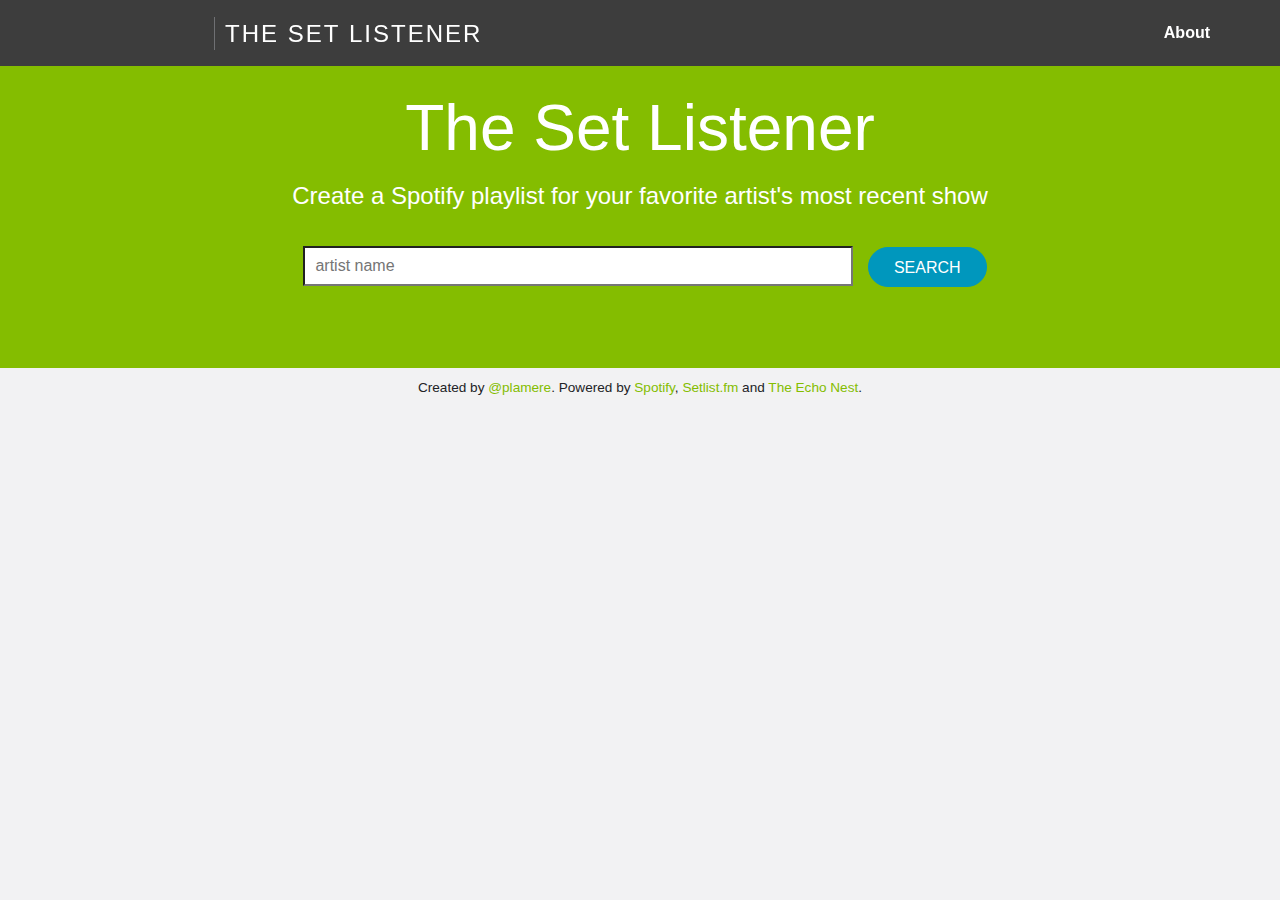
<file: web/index.html>
<!DOCTYPE HTML>
<html>
<head>
    <title> The Set Listener</title>
    <meta http-equiv="Content-Type" content="text/html; charset=utf-8">
    <link type="text/css" href="styles.css" rel="stylesheet" />
     <script src="http://ajax.googleapis.com/ajax/libs/jquery/1.8.3/jquery.min.js"></script>
     <script src="lib/underscore-min.js"></script>
    <link href="dist/sp-bootstrap.min.css" rel="stylesheet" media="screen">
</head>

<body>

    <div class="navbar navbar-default navbar-fixed-top" role="navigation">
      <div class="container">
        <div class="navbar-header">
          <a class="navbar-brand" href="#"><span>The&nbsp;Set&nbsp;Listener</span></a>
        </div>
        <div class="collapse navbar-collapse">
          <ul id="options" class="nav navbar-nav navbar-right">
              <li><a class="option"
                href="http://musicmachinery.com/2014/06/24/the-set-listener/"
                id='show-about'>About</a></li>
          </ul>
        </div>
      </div>
    </div>


<div id="search" class="hero-unit">
   <div class="container">
    <h1> The Set Listener</h1>
        <p class="lead">Create a Spotify playlist for your favorite artist's most recent show</p>
        <div id="search-form" class="form-inline">
            <input type="search" class="xform-control input-large" id="source"
            placeholder="artist name" value="">
            <span class="xform-control">
                <button class="btn btn-info btn-large" id='go' type="button">  Search </button>
            </span>
        </div>
        <div id="info"> </div>
    </div>
</div>


<div id="about" class="reg-unit">
  <div class="container">
        <h1> About The Set Listener</h1>
        The Set Listener creates
  </div>
</div>

<div id="main" class="container">
    <h2> <a  id='show-title'> </a> </h2>
    <hr>
        <button class="btn btn-info btn-large" id='save' type="button">
            Save this playlist to Spotify
        </button>
    <hr>
    <div id="song-list"> </div>
    <hr>
</div>

<div id="footer">
  <div class="container">
  <small>
    <p class="muted credit">Created by <a href="http://twitter.com/plamere">@plamere</a>.
    Powered by <a href="http://spotify.com">Spotify</a>,
    <a href="http://setlist.fm">Setlist.fm</a>
    and <a href="http://the.echonest.com">The Echo Nest</a>.
    </p>
  </small>
  </div>
</div>

</div>

<script>
"use strict";

var fwdQuery = 'http://localhost:8414/SetlistServer/query';
var fwdQuery = 'http://ec2-54-227-6-186.compute-1.amazonaws.com/SetlistServer/query';
var curSongs = null;
var curArtist = null;
var curTitle = '';


function searchSetlist(artistName, callback) {
    var url = 'http://api.setlist.fm/rest/0.1/search/artists.json?artistName=' + artistName;
    $.getJSON(fwdQuery, { q:url})
        .success(function(data) {
            callback(data);
        })
        .error(function(data) {
            callback(data);
        });
}

function getArtistEvents(artistName, artist, callback) {
    var url = 'http://api.setlist.fm/rest/0.1/artist/' + artist['@mbid'] + '/setlists.json';
    $.getJSON(fwdQuery, { q:url})
        .success(function(data) {
            info("");
            callback(data);
        })
        .error(function(data) {
            error("Can't find any recent concerts for " + artistName);
        });
}

function searchForArtist() {
    var artistName = $("#source").val();
    $("#main").hide();
    info("Searching for " + artistName);
    searchSetlist(artistName, function(data) {
        if (data && data['artists']) {
            var artist = null;
            if (data['artists']['@total'] > 1) {
                var artists = data['artists']['artist']
                artist = artists[0];
                for (var i = 0; i < artists.length; i++) {
                    var tartist = artists[i];
                    if (artistName.toLowerCase() === tartist["@name"].toLowerCase()) {
                        artist = tartist;
                        break;
                    } else {
                        if (tartist["@name"].length < artist["@name"].length) {
                            artist = tartist;
                        }
                    }
                }
            } else if (data['artists']['@total'] > 0) {
                artist = data['artists']['artist'];
            } else {
                error("Can't find artist " + artistName);
            }
            if (artist) {
                info("Getting recent shows for " + artistName);
                getArtistEvents(artistName, artist, function(data) {
                    showEvents(artist, data);
                });
            }
        } else {
            error("Can't find artist " + artistName);
        }
    });
}


function showEvents(artist, setdata) {
    var show = getBestShow(setdata);
    if (show) {
        $("#main").show();
        var title = getTitleFromShow(artist, show);
        var songs = getSongNamesFromShow(show);
        var url = show.url;
        $("#show-title").text(title).attr('href', url);
        curTitle = title;

        var list = $("#song-list");
        list.empty();
        _.each(songs, function(s) {
            var li = $("<div>").text(s);
            list.append(li);
        });
        curArtist = artist;
        curSongs = songs;
    } else {
        error("Can't find any shows with songs for " + artist["@name"]);
    }
}

function getTitleFromShow(artist, show) {
    return artist["@name"] + " at " + show.venue["@name"] + " on " +
        parseEventDate(show["@eventDate"]);
}

function parseEventDate(date) {
    var fields = date.split('-');
    if (fields.length == 3) {
        var year = (fields[2]);
        var month = (fields[1]);
        var day =  (fields[0]);
        return year + '-' + month + '-' + day;
    } else {
        return date;
    }
}



function getSongNamesFromShow(show) {
    var titles = [];
    if (isArray(show.sets.set)) {
        _.each(show.sets.set, function(set) {
            _.each(set.song, function(s) {
                var title = s["@name"];
                if (title && title.length > 0) {
                    titles.push(title);
                }
            });
        });
    } else if (typeof show.sets === 'object' && 'set' in show.sets) {
        _.each(show.sets.set.song, function(s) {
            var title = s["@name"];
            if (title && title.length > 0) {
                titles.push(title);
            }
        });
    }
    return titles;
}

function savePlaylist() {
    localStorage.setItem('createplaylist-tracks', JSON.stringify(curSongs));
    localStorage.setItem('createplaylist-name', curTitle);
    localStorage.setItem('createplaylist-artist', curArtist['@name']);
    loginWithSpotify();
}

function loginWithSpotify() {
    var client_id = '39474be678754f298dee643a3dc0a31d';
-   var redirect_uri = 'http://static.echonest.com/SetListener/callback.html';
    var url = 'https://accounts.spotify.com/authorize?client_id=' + client_id +
        '&response_type=token' +
        '&scope=playlist-modify-private' +
        '&redirect_uri=' + encodeURIComponent(redirect_uri);
    var w = window.open(url, 'asdf', 'WIDTH=400,HEIGHT=500');
}

function isArray(obj) {
    return Object.prototype.toString.call( obj ) === '[object Array]'
}

function getBestShow(setData) {
    for (var i = 0; i < setData.setlists.setlist.length; i++) {
        var setList = setData.setlists.setlist[i];
        if (getSongNamesFromShow(setList).length > 0) {
            return setList;
        }
    }
    return null;
}

function error(msg) {
    info(msg);
}

function info(msg) {
    $("#info").text(msg);
}

$(document).ready(
    function() {
        $("#source").keyup(
            function(event) {
                if (event.keyCode == 13) {
                    searchForArtist();
                }
            }
        );
        $("#go").on('click', function() {
            searchForArtist();
        });
        $("#save").on('click', function() {
            savePlaylist();
        });
    }
);

</script>
<script src="//netdna.bootstrapcdn.com/bootstrap/3.1.1/js/bootstrap.min.js"></script>

<script type="text/javascript">
  var _gaq = _gaq || [];
  _gaq.push(['_setAccount', 'UA-3675615-11']);
  _gaq.push(['_trackPageview']);

  (function() {
    var ga = document.createElement('script'); ga.type =
'text/javascript'; ga.async = true;
    ga.src = ('https:' == document.location.protocol ? 'https://ssl' :
'http://www') + '.google-analytics.com/ga.js';
    var s = document.getElementsByTagName('script')[0];
s.parentNode.insertBefore(ga, s);
  })();

</script>
</body>
</html>
</file>
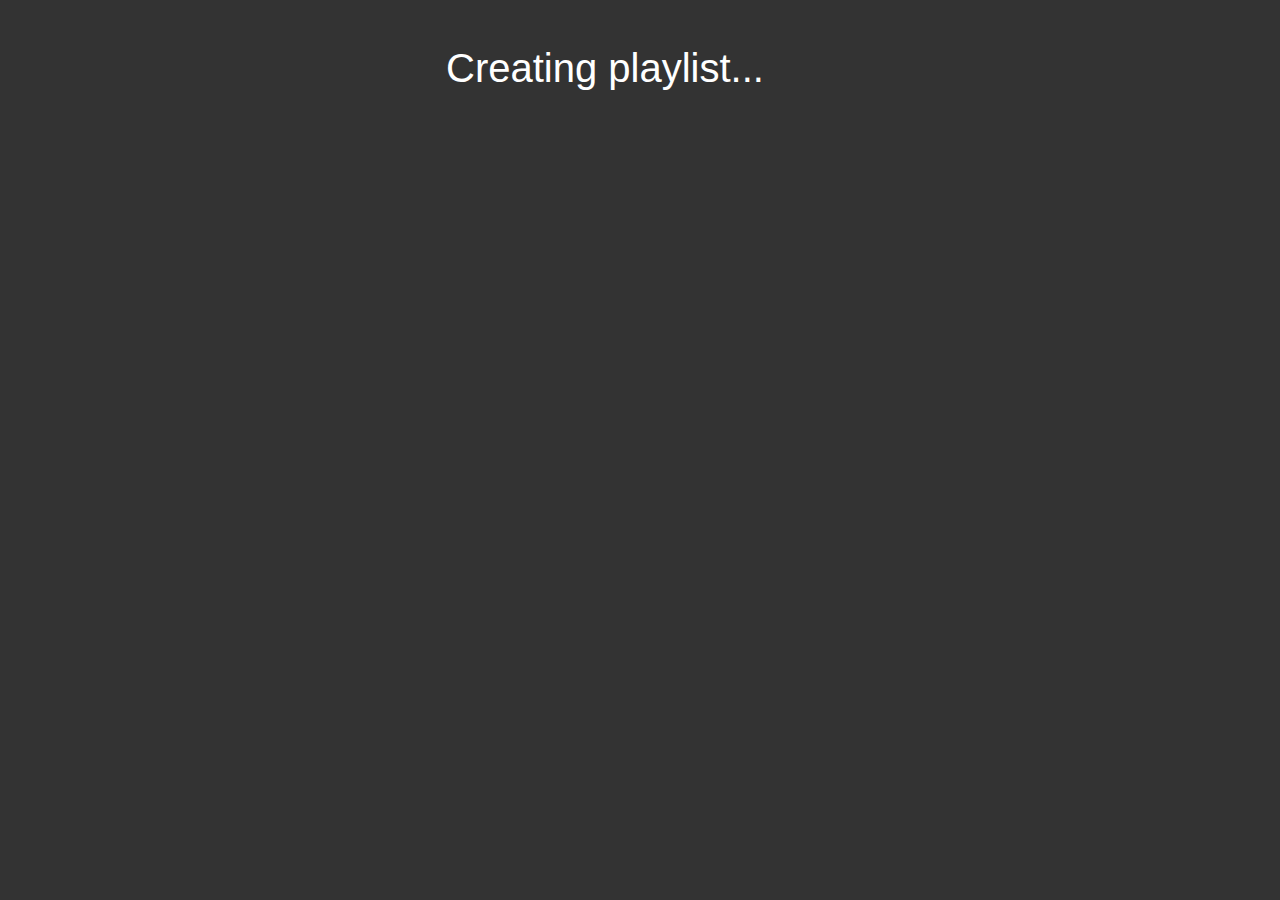
<file: web/callback.html>
<html>
<head>
		<link href="dist/sp-bootstrap.min.css" rel="stylesheet" media="screen">
<!--	<script type="text/javascript" src="http://code.jquery.com/jquery-1.11.1.js"></script> -->
<script type="text/javascript" src=" https://ajax.googleapis.com/ajax/libs/jquery/1.7.2/jquery.min.js"></script>
<script src="lib/underscore-min.js"></script>
<script>

var g_access_token = '';
var g_username = '';
var g_tracks = [];
var g_artist = '';

function stripPunct(s)  {
		s = s.replace(/[\.,-\/#!$%\^&\*;:{}=\-_`~()]/g," ");
		s = s.replace(/\s{2,}/g," ");
		return s;
}

function searchForSpotifySong(artist, title, callback) {
	var url = 'https://api.spotify.com/v1/search?type=track&q=';
	var qa = 'artist:' + stripPunct(artist);
	var qt = 'track:' + stripPunct(title);
	//var qa = 'artist:' + '"' + stripPunct(artist) + '"';
	//var qt = 'track:' + '"' + stripPunct(title) + '"';
	var qurl = url + qa + ' ' + qt;

	$.getJSON(qurl,
			function(data) {
					callback(data);
			}
	).error(function() {
			callback(null);
	});
}

function getUsername(callback) {
	var url = 'https://api.spotify.com/v1/me';
	$.ajax(url, {
		dataType: 'json',
		headers: {
			'Authorization': 'Bearer ' + g_access_token
		},
		success: function(r) {
			callback(r.id);
		},
		error: function(r) {
			callback(null);
		}
	});
}

function createPlaylist(username, name, callback) {
	var url = 'https://api.spotify.com/v1/users/' + username + '/playlists';
	$.ajax(url, {
		type: 'POST',
		data: JSON.stringify({
			'name': name,
			'public': false
		}),
		dataType: 'json',
		headers: {
			'Authorization': 'Bearer ' + g_access_token,
			'Content-Type': 'application/json'
		},
		success: function(r) {
			callback(r.id);
		},
		error: function(r) {
			callback(null);
		}
	});
}

function addTracksToPlaylist(username, playlist, tracks, start, callback) {
		var maxTracksPerPlaylistAdd = 100;
	var url = 'https://api.spotify.com/v1/users/' + username +
		'/playlists/' + playlist +
		'/tracks';
		var thisTracks = tracks.slice(start, start + maxTracksPerPlaylistAdd);
	$.ajax(url, {
		type: 'POST',
		data: JSON.stringify(thisTracks),
		dataType: 'json',
				processData:false,
		headers: {
			'Authorization': 'Bearer ' + g_access_token,
			'Content-Type': 'application/json'
		},
		success: function(r) {
						if (start + maxTracksPerPlaylistAdd >= tracks.length) {
								callback('good');
						} else {
								status(Math.round(100 * start / tracks.length)  + "% saved");
								addTracksToPlaylist(username, playlist, tracks, start + maxTracksPerPlaylistAdd, callback);
						}
		},
		error: function(r, status, err) {
			callback(null);
		}
	});
}

function status(msg) {
		$("#status").text(msg);
}

function doit() {
	// parse hash
	var hash = location.hash.replace(/#/g, '');
	var all = hash.split('&');
		var maxTracks = 10;
	var args = {};
	all.forEach(function(keyvalue) {
		var idx = keyvalue.indexOf('=');
		var key = keyvalue.substring(0, idx);
		var val = keyvalue.substring(idx + 1);
		args[key] = val;
	});

	if (typeof(args['access_token']) != 'undefined') {
		// got access token
		g_access_token = args['access_token'];
	}

	g_name = localStorage.getItem('createplaylist-name');
	g_tracks = JSON.parse(localStorage.getItem('createplaylist-tracks'));
	g_artist = localStorage.getItem('createplaylist-artist');

	var remaining = g_tracks.length;
	var tracks = [];
	_.each(g_tracks, function(song, which) {
			searchForSpotifySong(g_artist, song, function(ssong) {
					remaining--;
					tracks[which] = ssong.tracks.items[0];
					if (remaining <= 0) {
							var tids = [];
							_.each(tracks, function(track) {
									if (track) {
											console.log(track.name);
											tids.push(track.uri);
									}
							});

							if (tids.length > 0) {
									onTracksFetched(tids);
							} else {
									error("Sorry, can't find those tracks in Spotify");
							}
					}
			});
	});

	function onTracksFetched(tracks) {
		getUsername(function(username) {
			createPlaylist(username, g_name, function(playlist) {
							if (playlist) {
									addTracksToPlaylist(username, playlist, tracks, 0, function(ok) {
											if (ok) {
													$('#playlistlink').attr('href', 'spotify:user:'+username+':playlist:'+playlist);
													$("#title").text(g_name);
													$('#done').show();
													$('#creating').hide();
											} else {
													$('#error').show();
													$('#creating').hide();
											}
									});
							} else {
									$("#error").show();
									$('#creating').hide();
							}
		});
	});
	}
}

</script>
<style type="text/css">

	body {
		background-color: #333;
		color: #fff;
				text-align:center;
				font-size:24px;
	}

	.site-wrapper {
				margin:20px;
	}


		#info {
				margin:20px;
				margin-top:30px;
				margin-bottom:40px;
		}
</style>
</head>
<body onload="doit()">
	<div class="container site-wrapper">
		<div class="site-wrapper-inner">
			<div id="creating" style="text-align: center;">
				<h1>Creating playlist...</h1>
								<div id="status" style="text-align: center;"> </div>
			</div>
			<div id="done" style="display: none;">
				<h1 class='text-success' >Playlist saved to Spotify</h1>
				<div id='info'> Playlist saved as: <div id="title" class="text-info"> </div></div>
				<p>
					<a class="btn btn-lg btn-primary btn-success" id="playlistlink">
						Open playlist in Spotify
					</a>
				</p>
			</div>
			<div id="error" style="display: none;">
				<h1 class='text-warning' >Trouble!</h1>
				<div id='einfo'> Trouble saving that playlist.</div>
			</div>
		</div>
	</div>
</body>
</html>
</file>
<file: web/styles.css>
.hero-unit {
  margin-top:66px;
  color: #fff;
  background-color: #84BD00;
  text-align:center;
}

.hero-unit h1 {
    font-size:40px;
}

@media (min-width: 768px) {
  .hero-unit h1 {
    font-size: 64px;
  }
}

#about h1 {
  color: #84BD00;
}

#source {
    height:40px;
    padding:10px;
    margin:10px;
    width:550px;
   -webkit-box-sizing: border-box;
   -moz-box-sizing: border-box;
   box-sizing: border-box;
   color:black;
}

#search-form {
}

#about h2 {
  color: #84BD00;
}


.reg-unit {
  color:white;
  margin-top:66px;
  background-color: #6F7073;
}

.navbar-nav li a {
    cursor:pointer;
}

#about {
    display:none;
}

#main {
    margin-top:20px;
    margin-left:auto;
    margin-right:auto;
    text-align:center;
    display:none;
    font-size:22px;
}

#footer {
    margin-top:10px;
    margin-left:auto;
    margin-right:auto;
    text-align:center;
}

#main h2 {
    font-size:32px;
}

#info {
    margin:20px 0;
    width:100%;
    text-align:center;
    height:32px;
    font-size:24px;
}
</file>
